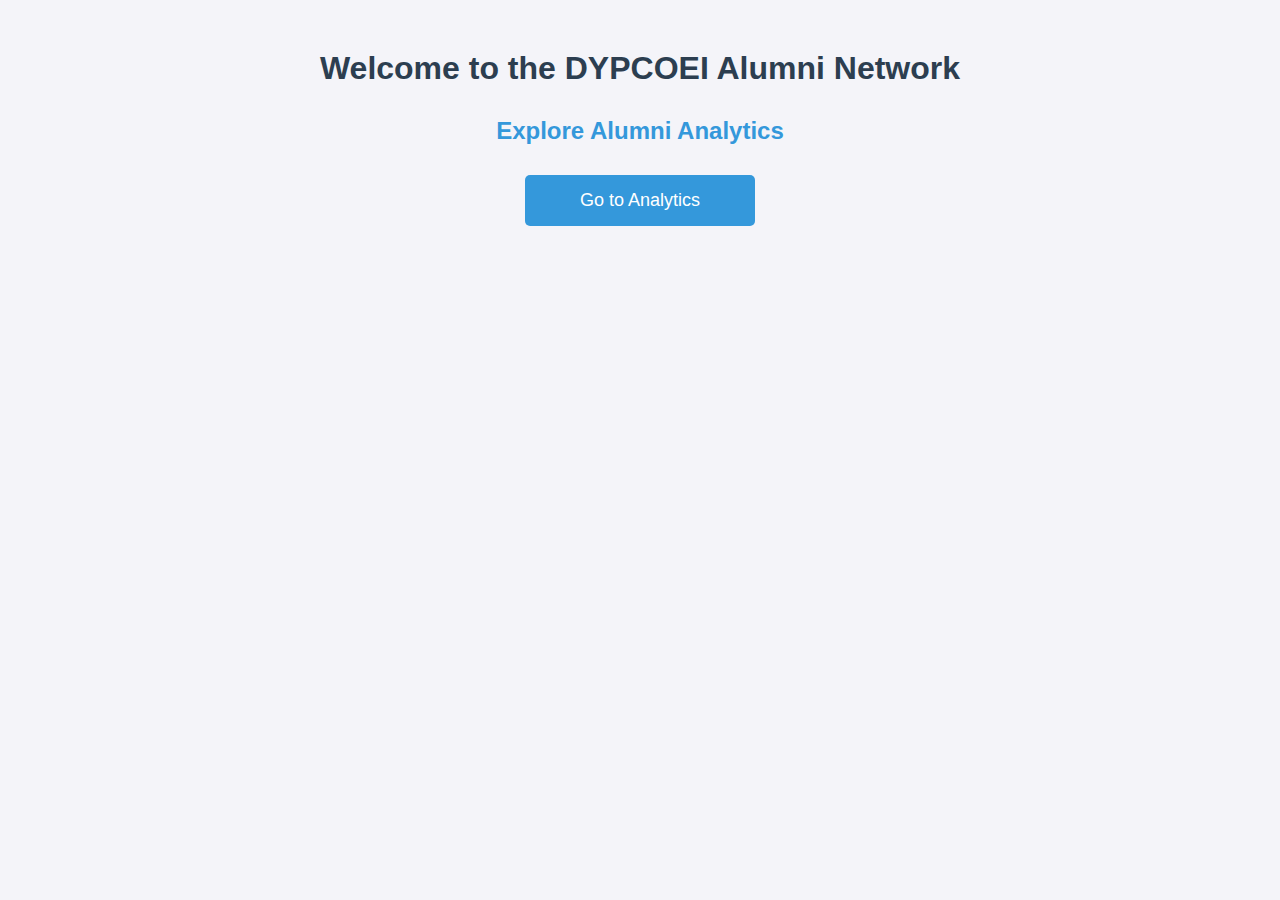
<file: templates/index.html>
<!DOCTYPE html>
<html lang="en">

<head>
    <meta charset="UTF-8">
    <meta name="viewport" content="width=device-width, initial-scale=1.0">
    <title>DYPCOEI Alumni Network</title>
    <style>
        body {
            font-family: Arial, sans-serif;
            background-color: #f4f4f9;
            color: #333;
            margin: 0;
            padding: 0;
        }

        h1 {
            text-align: center;
            margin-top: 50px;
            color: #2c3e50;
        }

        h2 {
            text-align: center;
            margin-top: 30px;
            color: #3498db;
        }

        .button {
            display: block;
            width: 200px;
            margin: 30px auto;
            text-align: center;
            padding: 15px;
            background-color: #3498db;
            color: white;
            font-size: 18px;
            border-radius: 5px;
            text-decoration: none;
        }

        .button:hover {
            background-color: #2980b9;
        }
    </style>
</head>

<body>

    <h1>Welcome to the DYPCOEI Alumni Network</h1>
    <h2>Explore Alumni Analytics</h2>
    <a href="/analytics" class="button">Go to Analytics</a>

</body>

</html>
</file>
